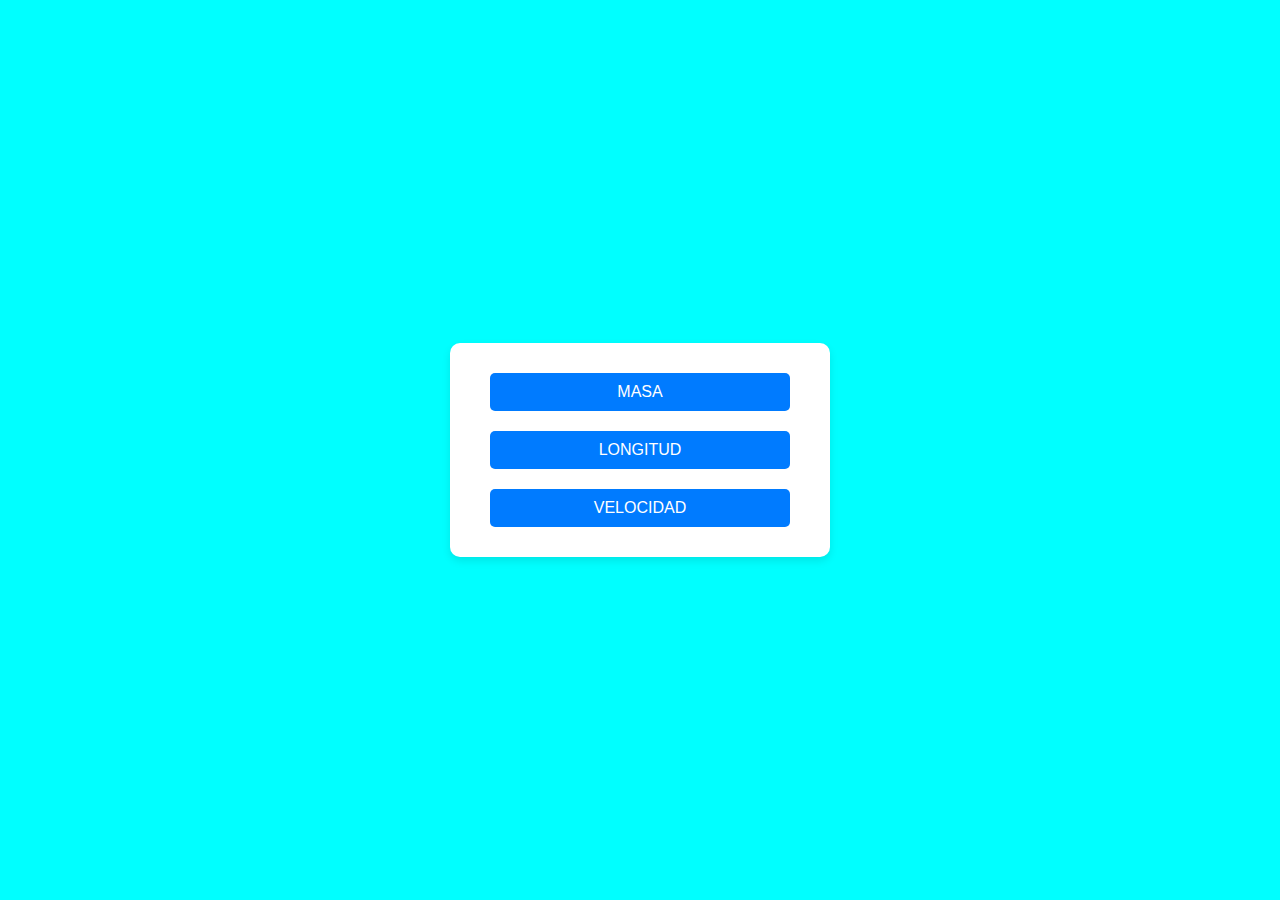
<file: index.html>
<!DOCTYPE html>
<html lang="en">
<head>
    <meta charset="UTF-8">
    <meta name="viewport" content="width=device-width, initial-scale=1.0">
    <title>Redirección de Botón</title>
    <script src="index.js" defer></script>
    <link rel="stylesheet" href="style.css">
   
</head>
<body>
    <div class="container">
        <button onclick="redirigir_m()">MASA</button>
        <button onclick="redirigir_l()">LONGITUD</button>
        <button onclick="redirigir_v()">VELOCIDAD</button>
    </div>
</body>
</html>
</file>
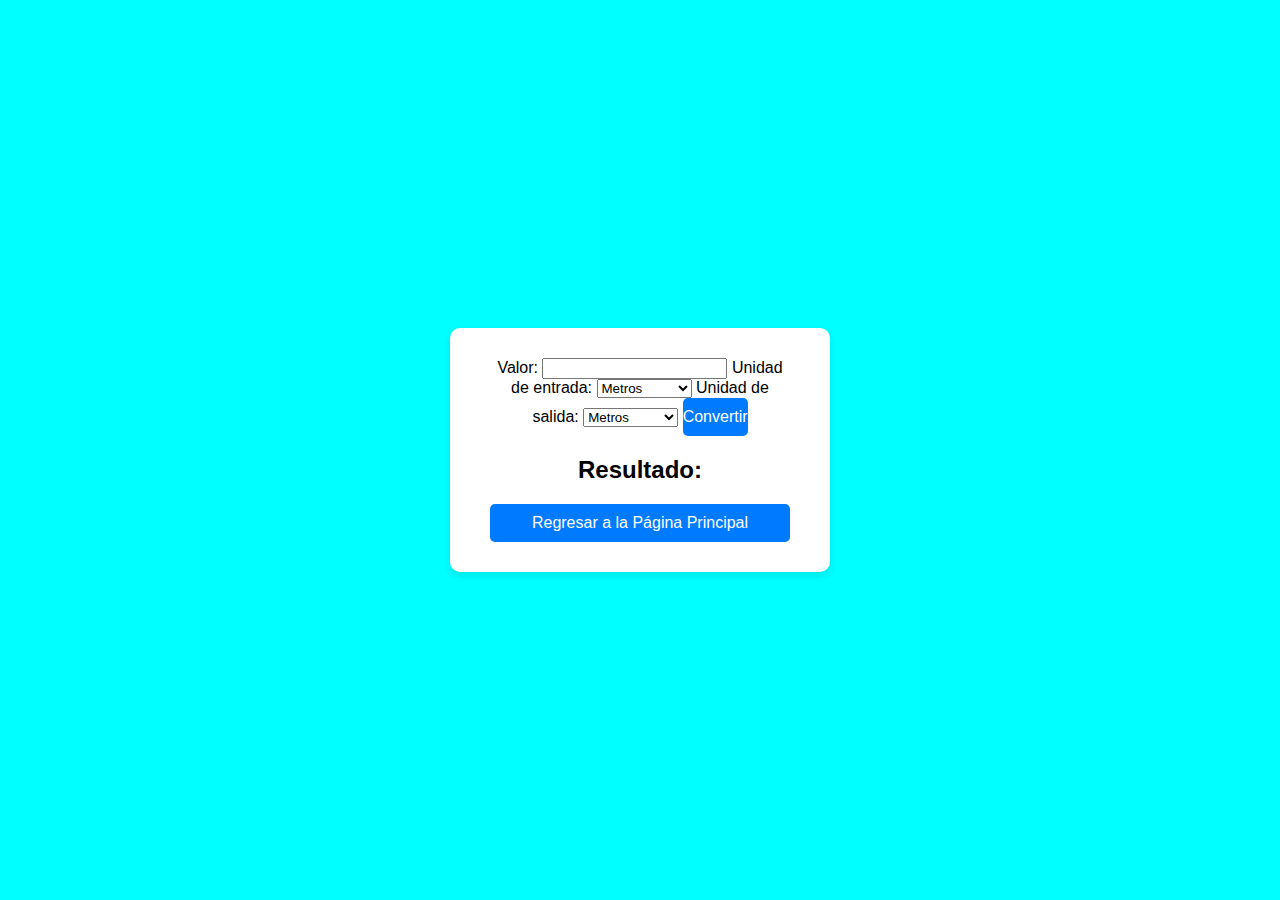
<file: longitud.html>
<!DOCTYPE html>
<html lang="en">
<head>
    <meta charset="UTF-8">
    <meta name="viewport" content="width=device-width, initial-scale=1.0">
    <title>longitud</title>
    <script src="index.js" defer></script>
    <link rel="stylesheet" href="style.css">

</head>
<body>
    <div class="container">
        <form id="conversionForm">
            <label for="inputValue">Valor:</label>
            <input type="number" id="inputValue" name="inputValue" required>
            
            <label for="inputUnit">Unidad de entrada:</label>
            <select id="inputUnit" name="inputUnit" required>
                <option value="m">Metros</option>
                <option value="cm">Centímetros</option>
                <option value="mm">Milímetros</option>
                <option value="in">Pulgadas</option>
                <option value="ft">Pies</option>
                <option value="yd">Yardas</option>
                <option value="km">Kilómetros</option>
                <option value="mi">Millas</option>
            </select>

            <label for="outputUnit">Unidad de salida:</label>
            <select id="outputUnit" name="outputUnit" required>
                <option value="m">Metros</option>
                <option value="cm">Centímetros</option>
                <option value="mm">Milímetros</option>
                <option value="in">Pulgadas</option>
                <option value="ft">Pies</option>
                <option value="yd">Yardas</option>
                <option value="km">Kilómetros</option>
                <option value="mi">Millas</option>
            </select>

            <button type="button" onclick="convertir_l()">Convertir</button>
        </form>

        <h2>Resultado: <span id="result"></span></h2>
        <button onclick="regresar()">Regresar a la Página Principal</button>
    </div>
</body>
</html>
</file>
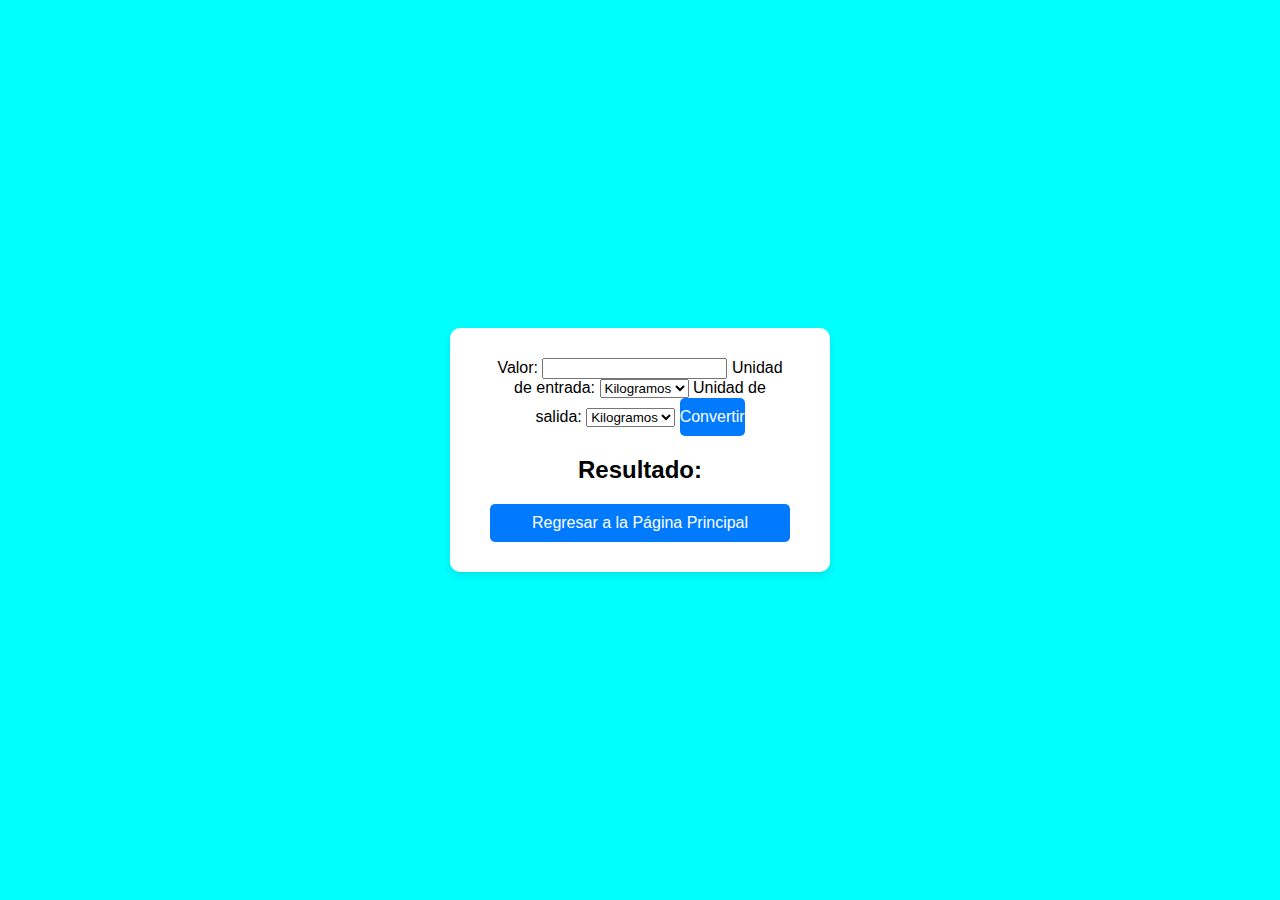
<file: masa.html>
<!DOCTYPE html>
<html lang="en">
<head>
    <meta charset="UTF-8">
    <meta name="viewport" content="width=device-width, initial-scale=1.0">
    <title>CONVERSOR MASA</title>
    <script src="index.js" defer></script>
    <link rel="stylesheet" href="style.css">

</head>
<body>
    <div class="container">
        <form id="conversionForm">
            <label for="inputValue">Valor:</label>
            <input type="number" id="inputValue" name="inputValue" required>
            
            <label for="inputUnit">Unidad de entrada:</label>
            <select id="inputUnit" name="inputUnit" required>
                <option value="kg">Kilogramos</option>
                <option value="g">Gramos</option>
                <option value="lb">Libras</option>
                <option value="oz">Onzas</option>
            </select>

            <label for="outputUnit">Unidad de salida:</label>
            <select id="outputUnit" name="outputUnit" required>
                <option value="kg">Kilogramos</option>
                <option value="g">Gramos</option>
                <option value="lb">Libras</option>
                <option value="oz">Onzas</option>
            </select>

            <button type="button" onclick="convertir_m()">Convertir</button>
        </form>

        <h2>Resultado: <span id="result"></span></h2>
        <button onclick="regresar()">Regresar a la Página Principal</button>
    </div>
</body>
</html>
</file>
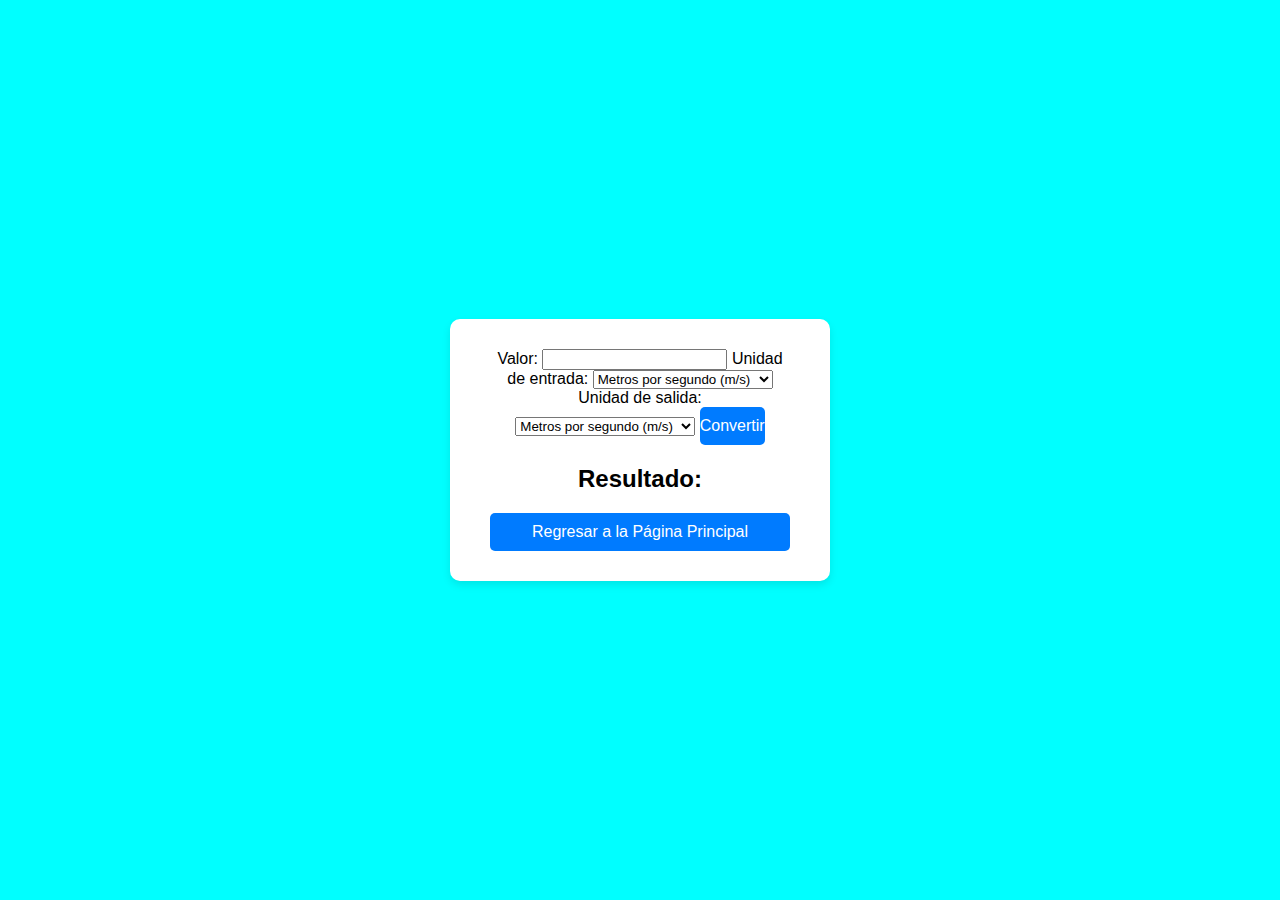
<file: velocidad.html>
<!DOCTYPE html>
<html lang="en">
<head>
    <meta charset="UTF-8">
    <meta name="viewport" content="width=device-width, initial-scale=1.0">
    <title>velocidad</title>
    <script src="index.js" defer></script>
    <link rel="stylesheet" href="style.css">

</head>
<body>

    <div class="container">
        <form id="conversionForm">
            <label for="inputValue">Valor:</label>
            <input type="number" id="inputValue" name="inputValue" required>
            
            <label for="inputUnit">Unidad de entrada:</label>
            <select id="inputUnit" name="inputUnit" required>
                <option value="mps">Metros por segundo (m/s)</option>
                <option value="kph">Kilómetros por hora (km/h)</option>
                <option value="mph">Millas por hora (mph)</option>
                <option value="fps">Pies por segundo (ft/s)</option>
            </select>

            <label for="outputUnit">Unidad de salida:</label>
            <select id="outputUnit" name="outputUnit" required>
                <option value="mps">Metros por segundo (m/s)</option>
                <option value="kph">Kilómetros por hora (km/h)</option>
                <option value="mph">Millas por hora (mph)</option>
                <option value="fps">Pies por segundo (ft/s)</option>
            </select>

            <button type="button" onclick="convertir_v()">Convertir</button>
        </form>

        <h2>Resultado: <span id="result"></span></h2>

        <button onclick="regresar()">Regresar a la Página Principal</button>
    </div>    
        
</body>
</html>
</file>
<file: style.css>
body {
    
    display: flex;
    justify-content: center;
    align-items: center;
    height: 100vh;
    margin: 0;
    background: aqua;
    font-family: Arial, sans-serif;
}

.container {
    display: flex;
    flex-direction: column;
    align-items: center;
    text-align: center;
    background: #fff;
    padding: 20px 40px;
    border-radius: 10px;
    box-shadow: 0 4px 8px rgba(0, 0, 0, 0.1);
    width: 300px; /* Ancho fijo para el contenedor */
}

.container > * {
    width: 100%; /* Todos los elementos hijos tienen el mismo ancho */
    margin: 10px 0; /* Margen vertical entre los elementos */
}

h1 {
    color: #333;
    font-size: 24px;
}

p {
    color: #666;
    font-size: 16px;
}

button {
    padding: 10px 0; /* Ajuste de padding para que todos los botones tengan la misma altura */
    font-size: 16px;
    color: #fff;
    background-color: #007bff;
    border: none;
    border-radius: 5px;
    cursor: pointer;
    transition: background-color 0.3s ease;
}

button:hover {
    background-color: #0056b3;
}

.bo-ma{
    display: flex;
    flex-direction: column;
    align-items: center;
    text-align: center;
    background: #fff;
    padding: 20px 40px;
    border-radius: 10px;
    box-shadow: 0 4px 8px rgba(0, 0, 0, 0.1);
    width: 300px;
}

.bo-ma > * {
    width: 100%; /* Todos los elementos hijos tienen el mismo ancho */
    margin: 10px 0; /* Margen vertical entre los elementos */
}
</file>
